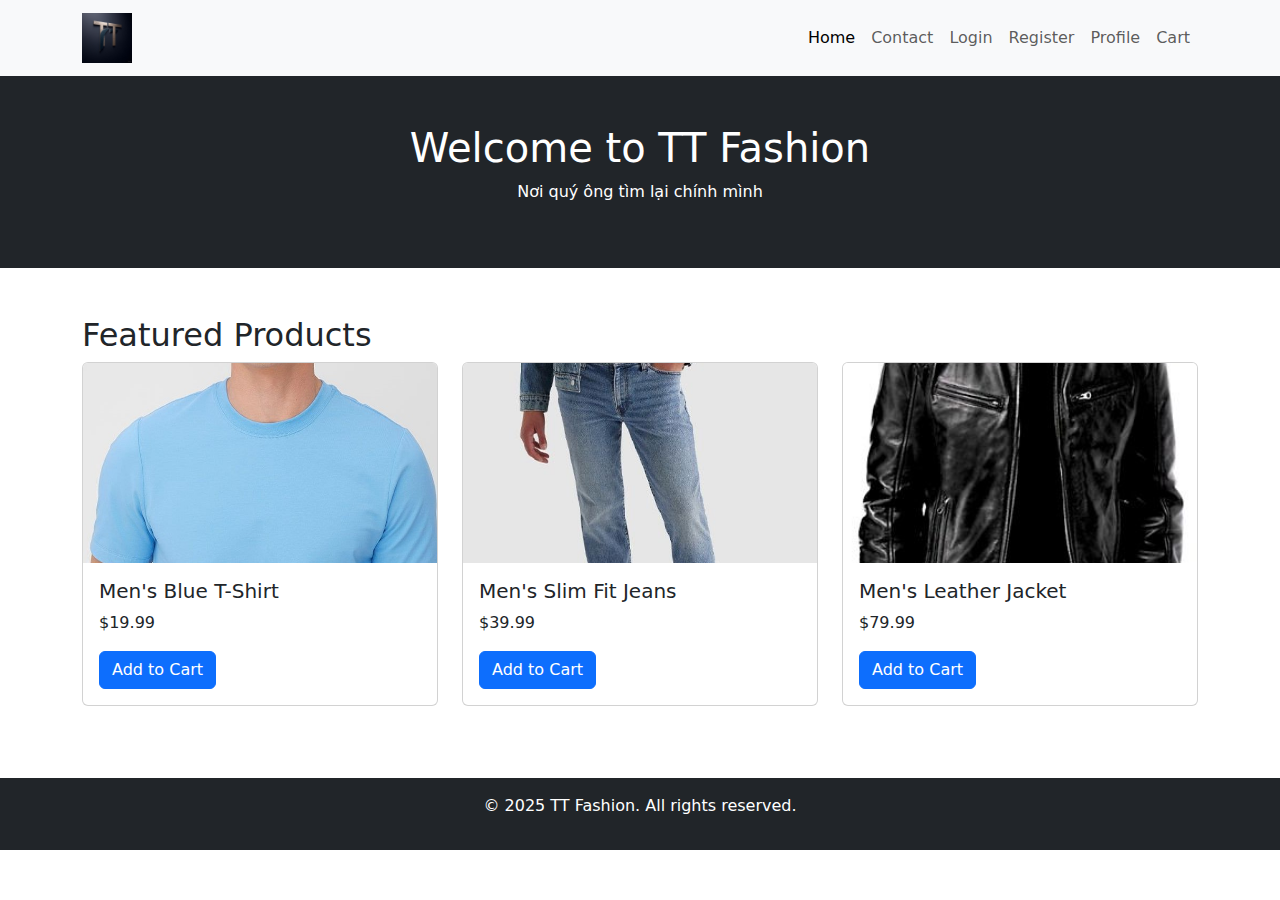
<file: index.html>
<!DOCTYPE html>
<html lang="en">
<head>
    <meta charset="UTF-8">
    <meta name="viewport" content="width=device-width, initial-scale=1.0">
    <meta name="description" content="Men's fashion e-commerce store with trendy clothing and accessories from TT Fashion.">
    <title>Home - TT Fashion</title>
    <link href="https://cdn.jsdelivr.net/npm/bootstrap@5.3.0/dist/css/bootstrap.min.css" rel="stylesheet">
    <link rel="stylesheet" href="css/styles.css">
</head>
<body>
    <nav class="navbar navbar-expand-lg navbar-light bg-light">
        <div class="container">
            <a class="navbar-brand" href="index.html">
                <!-- Try this fallback URL if logo.png fails: -->
                <img src="img/avata.jpg" alt="TT Fashion Logo" width="50" onerror="this.src='https://via.placeholder.com/50'; console.log('Logo failed, using placeholder');">
            </a>
            <button class="navbar-toggler" type="button" data-bs-toggle="collapse" data-bs-target="#navbarNav" aria-controls="navbarNav" aria-expanded="false" aria-label="Toggle navigation">
                <span class="navbar-toggler-icon"></span>
            </button>
            <div class="collapse navbar-collapse" id="navbarNav">
                <ul class="navbar-nav ms-auto">
                    <li class="nav-item"><a class="nav-link active" href="index.html">Home</a></li>
                    <li class="nav-item"><a class="nav-link" href="contact.html">Contact</a></li>
                    <li class="nav-item"><a class="nav-link" href="login.html">Login</a></li>
                    <li class="nav-item"><a class="nav-link" href="register.html">Register</a></li>
                    <li class="nav-item"><a class="nav-link" href="profile.html">Profile</a></li>
                    <li class="nav-item"><a class="nav-link" href="cart.html">Cart</a></li>
                </ul>
            </div>
        </div>
    </nav>

    <!DOCTYPE html>
<html lang="en">
<head>
    <meta charset="UTF-8">
    <meta name="viewport" content="width=device-width, initial-scale=1.0">
    <title>TT Fashion</title>
    <!-- Bootstrap CSS for styling (optional) -->
    <link href="https://cdn.jsdelivr.net/npm/bootstrap@5.3.0/dist/css/bootstrap.min.css" rel="stylesheet">
    <style>
        .fade-in {
            opacity: 1;
            transition: opacity 1s ease-in-out;
        }
        .fade-out {
            opacity: 0;
            transition: opacity 1s ease-in-out;
        }
    </style>
</head>
<body>
    <header class="bg-dark text-white text-center py-5">
        <h1>Welcome to TT Fashion</h1>
        <p id="tagline">Nơi quý ông tìm lại chính mình</p>
    </header>

    <script>
        const taglines = [
            "Nơi quý ông tìm lại chính mình",
            "Phong cách dành riêng cho bạn",
            "Tinh tế trong từng đường may",
            "Khám phá đỉnh cao thời trang"
        ];

        let currentIndex = 0;
        const taglineElement = document.getElementById("tagline");

        function changeTagline() {
            // Add fade-out effect
            taglineElement.classList.add("fade-out");

            setTimeout(() => {
                // Update text after fade-out
                currentIndex = (currentIndex + 1) % taglines.length;
                taglineElement.textContent = taglines[currentIndex];

                // Fade back in
                taglineElement.classList.remove("fade-out");
                taglineElement.classList.add("fade-in");
            }, 1000); // Match the transition duration
        }

        // Change tagline every 3 seconds
        setInterval(changeTagline, 3000);

        // Initialize with fade-in
        taglineElement.classList.add("fade-in");
    </script>
</body>
</html>

    <section class="container my-5">
        <h2>Featured Products</h2>
        <div class="row">
            <div class="col-md-4 mb-4">
                <div class="card">
                    <img src="img/ao.jpg" class="card-img-top" alt="Men's Blue T-Shirt" onerror="console.log('T-Shirt image failed');">
                    <div class="card-body">
                        <h5 class="card-title">Men's Blue T-Shirt</h5>
                        <p class="card-text">$19.99</p>
                        <button class="btn btn-primary add-to-cart" data-product="Men's Blue T-Shirt" data-price="19.99">Add to Cart</button>
                    </div>
                </div>
            </div>
            <div class="col-md-4 mb-4">
                <div class="card">
                    <img src="img/quan.jpg" class="card-img-top" alt="Men's Slim Fit Jeans" onerror="console.log('Jeans image failed');">
                    <div class="card-body">
                        <h5 class="card-title">Men's Slim Fit Jeans</h5>
                        <p class="card-text">$39.99</p>
                        <button class="btn btn-primary add-to-cart" data-product="Men's Slim Fit Jeans" data-price="39.99">Add to Cart</button>
                    </div>
                </div>
            </div>
            <div class="col-md-4 mb-4">
                <div class="card">
                    <img src="img/aokhoac.jpg" class="card-img-top" alt="Men's Leather Jacket" onerror="console.log('Jacket image failed');">
                    <div class="card-body">
                        <h5 class="card-title">Men's Leather Jacket</h5>
                        <p class="card-text">$79.99</p>
                        <button class="btn btn-primary add-to-cart" data-product="Men's Leather Jacket" data-price="79.99">Add to Cart</button>
                    </div>
                </div>
            </div>
        </div>
    </section>

    <footer class="bg-dark text-white text-center py-3">
        <p>&copy; 2025 TT Fashion. All rights reserved.</p>
    </footer>

    <script src="https://cdn.jsdelivr.net/npm/bootstrap@5.3.0/dist/js/bootstrap.bundle.min.js"></script>
    <script src="js/scripts.js"></script>
</body>
</html>
</file>
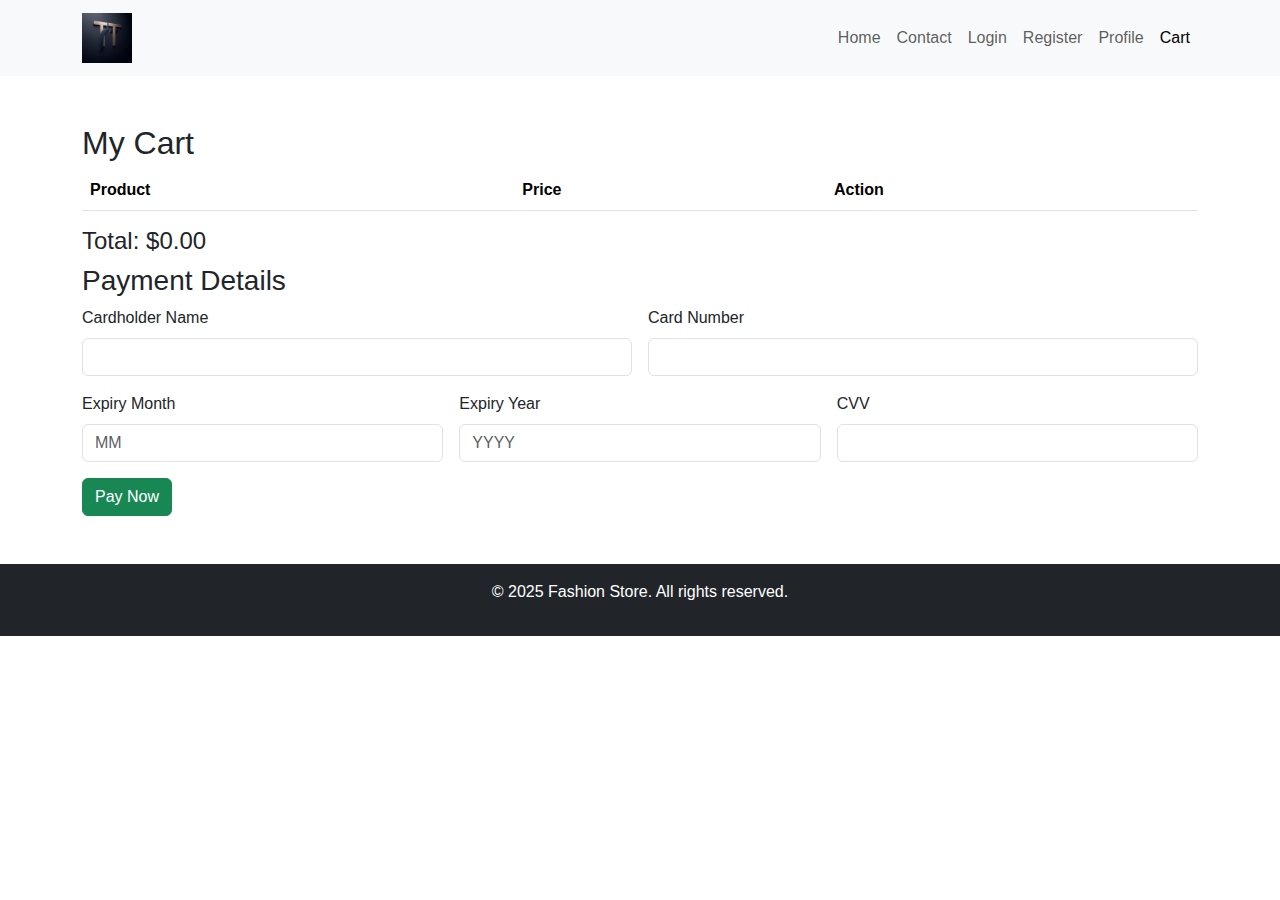
<file: cart.html>
<!DOCTYPE html>
<html lang="en">
<head>
    <meta charset="UTF-8">
    <meta name="viewport" content="width=device-width, initial-scale=1.0">
    <meta name="description" content="View your shopping cart and proceed to payment at Fashion Store.">
    <title>My Cart - Fashion Store</title>
    <link href="https://cdn.jsdelivr.net/npm/bootstrap@5.3.0/dist/css/bootstrap.min.css" rel="stylesheet">
    <link rel="stylesheet" href="css/styles.css">
</head>
<body>
    <nav class="navbar navbar-expand-lg navbar-light bg-light">
        <div class="container">
            <a class="navbar-brand" href="index.html">
                <img src="img/avata.jpg" alt="Fashion Store Logo" width="50">
            </a>
            <button class="navbar-toggler" type="button" data-bs-toggle="collapse" data-bs-target="#navbarNav" aria-controls="navbarNav" aria-expanded="false" aria-label="Toggle navigation">
                <span class="navbar-toggler-icon"></span>
            </button>
            <div class="collapse navbar-collapse" id="navbarNav">
                <ul class="navbar-nav ms-auto">
                    <li class="nav-item"><a class="nav-link" href="index.html">Home</a></li>
                    <li class="nav-item"><a class="nav-link" href="contact.html">Contact</a></li>
                    <li class="nav-item"><a class="nav-link" href="login.html">Login</a></li>
                    <li class="nav-item"><a class="nav-link" href="register.html">Register</a></li>
                    <li class="nav-item"><a class="nav-link" href="profile.html">Profile</a></li>
                    <li class="nav-item"><a class="nav-link active" href="cart.html">Cart</a></li>
                </ul>
            </div>
        </div>
    </nav>

    <section class="container my-5">
        <h2>My Cart</h2>
        <table class="table">
            <thead>
                <tr>
                    <th>Product</th>
                    <th>Price</th>
                    <th>Action</th>
                </tr>
            </thead>
            <tbody id="cart-items">
                <!-- Cart items populated by JavaScript -->
            </tbody>
        </table>
        <h4>Total: $<span id="cart-total">0.00</span></h4>

        <h3>Payment Details</h3>
        <form id="payment-form" class="row g-3">
            <div class="col-md-6">
                <label for="cardholder-name" class="form-label">Cardholder Name</label>
                <input type="text" class="form-control" id="cardholder-name" required>
            </div>
            <div class="col-md-6">
                <label for="card-number" class="form-label">Card Number</label>
                <input type="text" class="form-control" id="card-number" maxlength="16" required>
            </div>
            <div class="col-md-4">
                <label for="expiry-month" class="form-label">Expiry Month</label>
                <input type="text" class="form-control" id="expiry-month" placeholder="MM" maxlength="2" required>
            </div>
            <div class="col-md-4">
                <label for="expiry-year" class="form-label">Expiry Year</label>
                <input type="text" class="form-control" id="expiry-year" placeholder="YYYY" maxlength="4" required>
            </div>
            <div class="col-md-4">
                <label for="cvv" class="form-label">CVV</label>
                <input type="text" class="form-control" id="cvv" maxlength="3" required>
            </div>
            <div class="col-12">
                <button type="submit" class="btn btn-success">Pay Now</button>
            </div>
        </form>
    </section>

    <footer class="bg-dark text-white text-center py-3">
        <p>&copy; 2025 Fashion Store. All rights reserved.</p>
    </footer>

    <script src="https://cdn.jsdelivr.net/npm/bootstrap@5.3.0/dist/js/bootstrap.bundle.min.js"></script>
    <script src="js/scripts.js"></script>
</body>
</html>
</file>
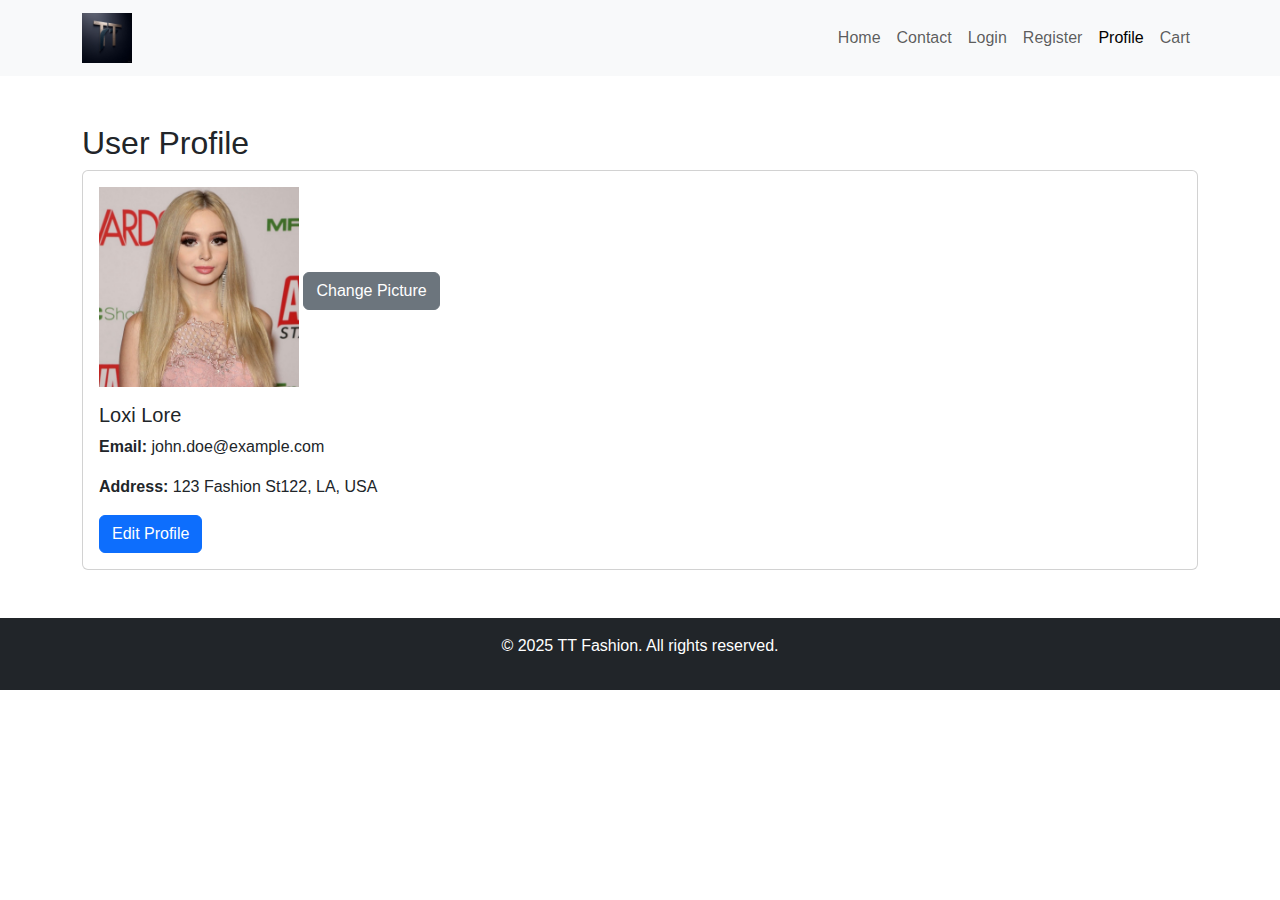
<file: profile.html>
<!DOCTYPE html>
<html lang="en">
<head>
    <meta charset="UTF-8">
    <meta name="viewport" content="width=device-width, initial-scale=1.0">
    <meta name="description" content="View and edit your TT Fashion profile.">
    <title>Profile - TT Fashion</title>
    <link href="https://cdn.jsdelivr.net/npm/bootstrap@5.3.0/dist/css/bootstrap.min.css" rel="stylesheet">
    <link rel="stylesheet" href="css/styles.css">
</head>
<body>
    <nav class="navbar navbar-expand-lg navbar-light bg-light">
        <div class="container">
            <a class="navbar-brand" href="index.html">
                <img src="img/avata.jpg" alt="TT Fashion Logo" width="50" onerror="this.src='https://via.placeholder.com/50'; console.log('Logo failed, using placeholder');">
            </a>
            <button class="navbar-toggler" type="button" data-bs-toggle="collapse" data-bs-target="#navbarNav" aria-controls="navbarNav" aria-expanded="false" aria-label="Toggle navigation">
                <span class="navbar-toggler-icon"></span>
            </button>
            <div class="collapse navbar-collapse" id="navbarNav">
                <ul class="navbar-nav ms-auto">
                    <li class="nav-item"><a class="nav-link" href="index.html">Home</a></li>
                    <li class="nav-item"><a class="nav-link" href="contact.html">Contact</a></li>
                    <li class="nav-item"><a class="nav-link" href="login.html">Login</a></li>
                    <li class="nav-item"><a class="nav-link" href="register.html">Register</a></li>
                    <li class="nav-item"><a class="nav-link active" href="profile.html">Profile</a></li>
                    <li class="nav-item"><a class="nav-link" href="cart.html">Cart</a></li>
                </ul>
            </div>
        </div>
    </nav>

    <section class="container my-5">
        <h2>User Profile</h2>
        <div class="card">
            <div class="card-body">
                <div class="profile-image-container mb-3">
                    <img src="img/lexi.jpg"e="border-radius: 50%; width: 150px; height: 150px; object-fit: cover;">
                    <input type="file" id="image-upload" accept="image/*" style="display: none;">
                    <button class="btn btn-secondary mt-2" onclick="document.getElementById('image-upload').click();">Change Picture</button>
                </div>
                <h5 class="card-title">Loxi Lore</h5>
                <p class="card-text"><strong>Email:</strong> john.doe@example.com</p>
                <p class="card-text"><strong>Address:</strong> 123 Fashion St122, LA, USA</p>
                <button class="btn btn-primary">Edit Profile</button>
            </div>
        </div>
    </section>

    <footer class="bg-dark text-white text-center py-3">
        <p>&copy; 2025 TT Fashion. All rights reserved.</p>
    </footer>

    <script src="https://cdn.jsdelivr.net/npm/bootstrap@5.3.0/dist/js/bootstrap.bundle.min.js"></script>
    <script src="js/scripts.js"></script>
</body>
</html>
</file>
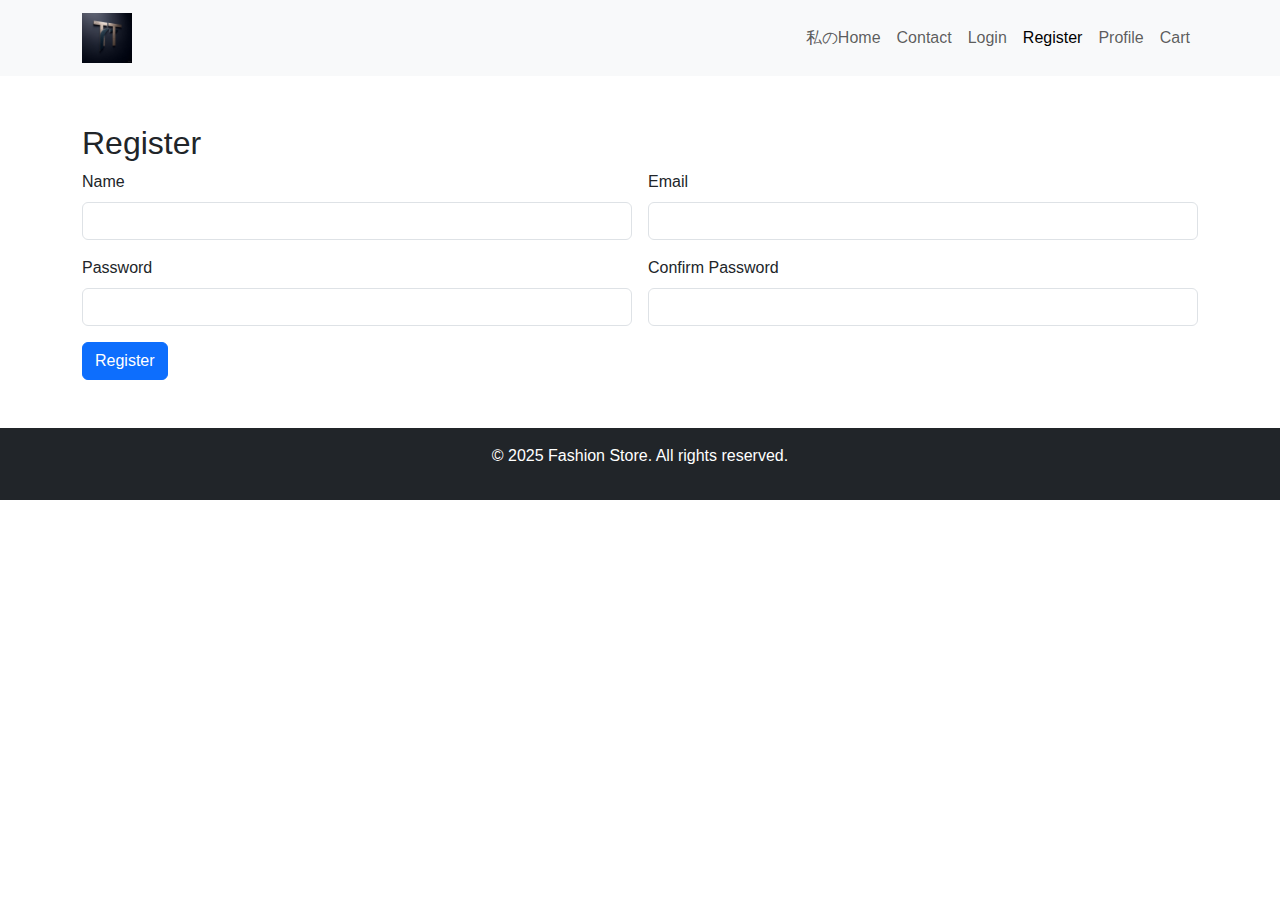
<file: register.html>
<!DOCTYPE html>
<html lang="en">
<head>
    <meta charset="UTF-8">
    <meta name="viewport" content="width=device-width, initial-scale=1.0">
    <meta name="description" content="Register for a Fashion Store account.">
    <title>Register - Fashion Store</title>
    <link href="https://cdn.jsdelivr.net/npm/bootstrap@5.3.0/dist/css/bootstrap.min.css" rel="stylesheet">
    <link rel="stylesheet" href="css/styles.css">
</head>
<body>
    <nav class="navbar navbar-expand-lg navbar-light bg-light">
        <div class="container">
            <a class="navbar-brand" href="index.html">
                <img src="img/avata.jpg" alt="Fashion Store Logo" width="50">
            </a>
            <button class="navbar-toggler" type="button" data-bs-toggle="collapse" data-bs-target="#navbarNav" aria-controls="navbarNav" aria-expanded="false" aria-label="Toggle navigation">
                <span class="navbar-toggler-icon"></span>
            </button>
            <div class="collapse navbar-collapse" id="navbarNav">
                <ul class="navbar-nav ms-auto">
                    <li class="nav-item"><a class="nav-link" href="index.html">私のHome</a></li>
                    <li class="nav-item"><a class="nav-link" href="contact.html">Contact</a></li>
                    <li class="nav-item"><a class="nav-link" href="login.html">Login</a></li>
                    <li class="nav-item"><a class="nav-link active" href="register.html">Register</a></li>
                    <li class="nav-item"><a class="nav-link" href="profile.html">Profile</a></li>
                    <li class="nav-item"><a class="nav-link" href="cart.html">Cart</a></li>
                </ul>
            </div>
        </div>
    </nav>

    <section class="container my-5">
        <h2>Register</h2>
        <form id="register-form" class="row g-3">
            <div class="col-md-6">
                <label for="register-name" class="form-label">Name</label>
                <input type="text" class="form-control" id="register-name" required>
            </div>
            <div class="col-md-6">
                <label for="register-email" class="form-label">Email</label>
                <input type="email" class="form-control" id="register-email" required>
            </div>
            <div class="col-md-6">
                <label for="register-password" class="form-label">Password</label>
                <input type="password" class="form-control" id="register-password" required>
            </div>
            <div class="col-md-6">
                <label for="register-confirm-password" class="form-label">Confirm Password</label>
                <input type="password" class="form-control" id="register-confirm-password" required>
            </div>
            <div class="col-12">
                <button type="submit" class="btn btn-primary">Register</button>
            </div>
        </form>
    </section>

    <footer class="bg-dark text-white text-center py-3">
        <p>&copy; 2025 Fashion Store. All rights reserved.</p>
    </footer>

    <script src="https://cdn.jsdelivr.net/npm/bootstrap@5.3.0/dist/js/bootstrap.bundle.min.js"></script>
    <script src="js/scripts.js"></script>
</body>
</html>
</file>
<file: css/styles.css>
body {
    font-family: Arial, sans-serif;
}

.navbar-brand img {
    max-height: 50px;
}

.card img {
    object-fit: cover;
    height: 200px;
}

#payment-form input {
    max-width: 100%;
}

@media (max-width: 576px) {
    .navbar-nav {
        text-align: center;
    }
    .card {
        margin-bottom: 20px;
    }
    #payment-form .col-md-4 {
        margin-bottom: 15px;
    }
}
</file>
